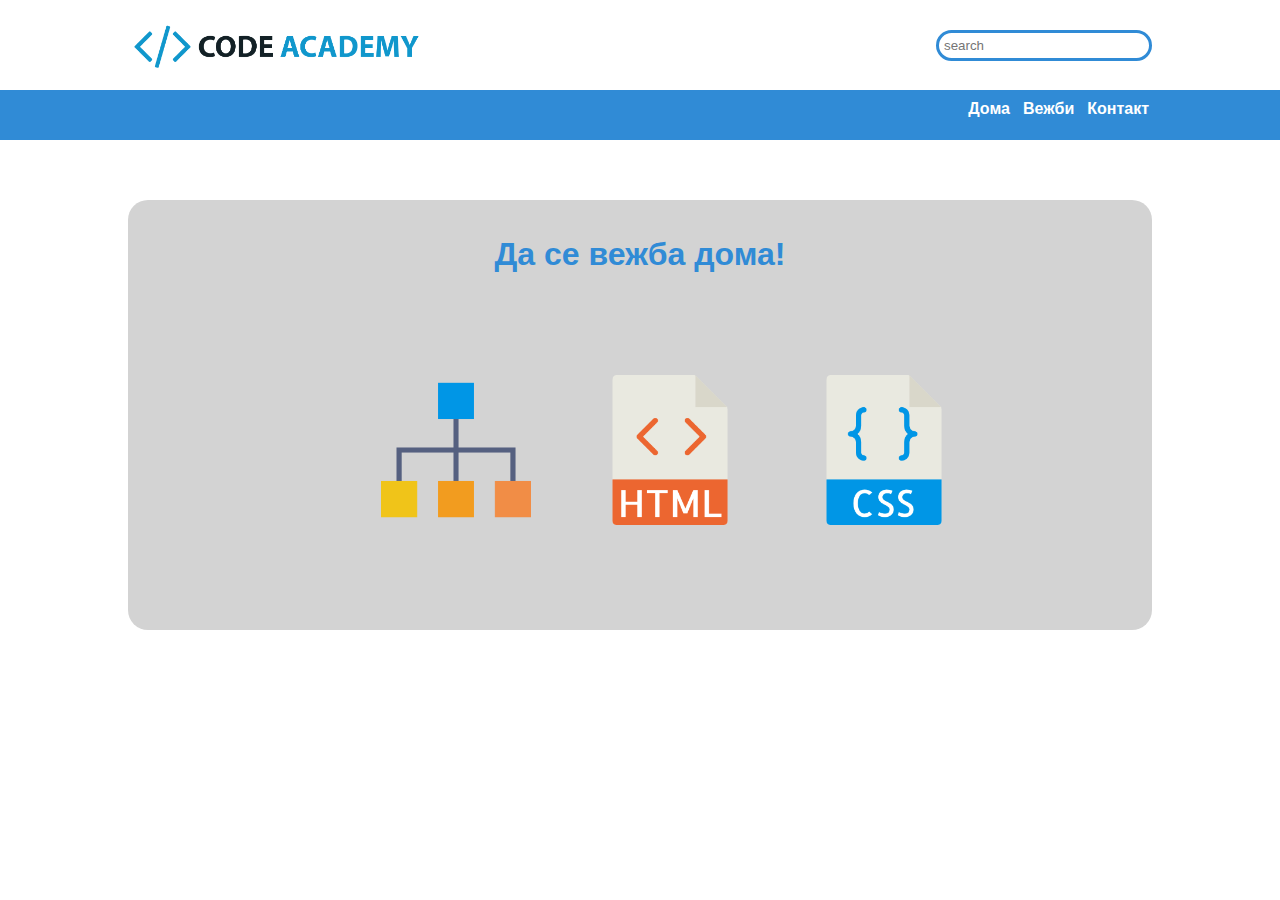
<file: HTML.CSS/code-academy/index.html>
<!DOCTYPE html>
<html>
<head>
    <meta charset="utf-8" />
    <meta http-equiv="X-UA-Compatible" content="IE=edge">
    <title>Code Academy</title>
    <meta name="viewport" content="width=device-width">
    <link rel="stylesheet" type="text/css" media="screen" href="style.css" />
    
</head>
<body>
    <header>
        <div class="container">
            <div class="logo">
        <img src="img/logo.png" alt="logo">
            </div>
        <div class="search">
            <input type="text" name="search" placeholder="search">
        </div>
        </div>
    </header>
    <nav>
        <div class="container">
        <ul>
            <li>Дома</li>
            <li>Вежби
                <ul class="dropdown">
                    <li>Вежба1</li>
                    <li>Вежба2</li>
                    <li>Вежба3</li>
                </ul>
            </li>
            <li>Контакт</li>
        </ul>
        </div>  
    </nav>
    <div class="container">
        <div class="sliki">
            <h1>Да се вежба дома!</h1>
            <img src="img/step2.png" alt="prva">
            <img src="img/html.png" alt="vtora">
            <img src="img/css.png" alt="treta">
        </div>
    </div>
    
</body>
</html>
</file>
<file: HTML.CSS/code-academy/style.css>
body {
    margin: 0;
}
.container {
    width: 1024px;
    margin: 0 auto;
}
header {
    display: flex;
    margin-top: 20px;
}
/*flex/float combinacija??*/
.logo img {
    width: 300px;
    float: left;
}
input {
    width: 200px;
    float: right;
    margin-top: 10px;
    border-radius: 20px;
    border: solid rgb(48, 139, 214);
    padding: 5px;
}

nav {
    height: 50px;
    background-color: rgb(48, 139, 214);
}
nav ul {    
    display: flex;
    flex-direction: row;
    justify-content: flex-end;
}
nav ul li{    
    list-style-type: none;
    position: relative;
    padding: 10px;
    margin-right: -7px;
    color: white;
    font-family: Verdana, Geneva, Tahoma, sans-serif;
    font-weight: bold;

}
.dropdown {
    display: none;
    background-color: rgb(48, 139, 214);
}
ul li:hover ul.dropdown {
    display: block;
    position: absolute;
}
.sliki {
    background-color: lightgrey;
    color: rgb(48, 139, 214);
    text-align: center;
    border-radius: 20px;
    margin-top: 60px;
    padding: 15px;
    height: 400px;
    font-family: Verdana, Geneva, Tahoma, sans-serif;
}
.sliki img {
    width: 150px;
    margin-left: 60px;
    margin-top: 80px;
}
.forma {
    width: 50%;
    float: right;
}





.clearfix:before, .clearfix:after 
{ content: ""; 
display: table; 
} 
.clearfix:after { 
clear: both; 
} 
.clearfix { 
clear:  both; 
*zoom: 1; 
}
</file>
